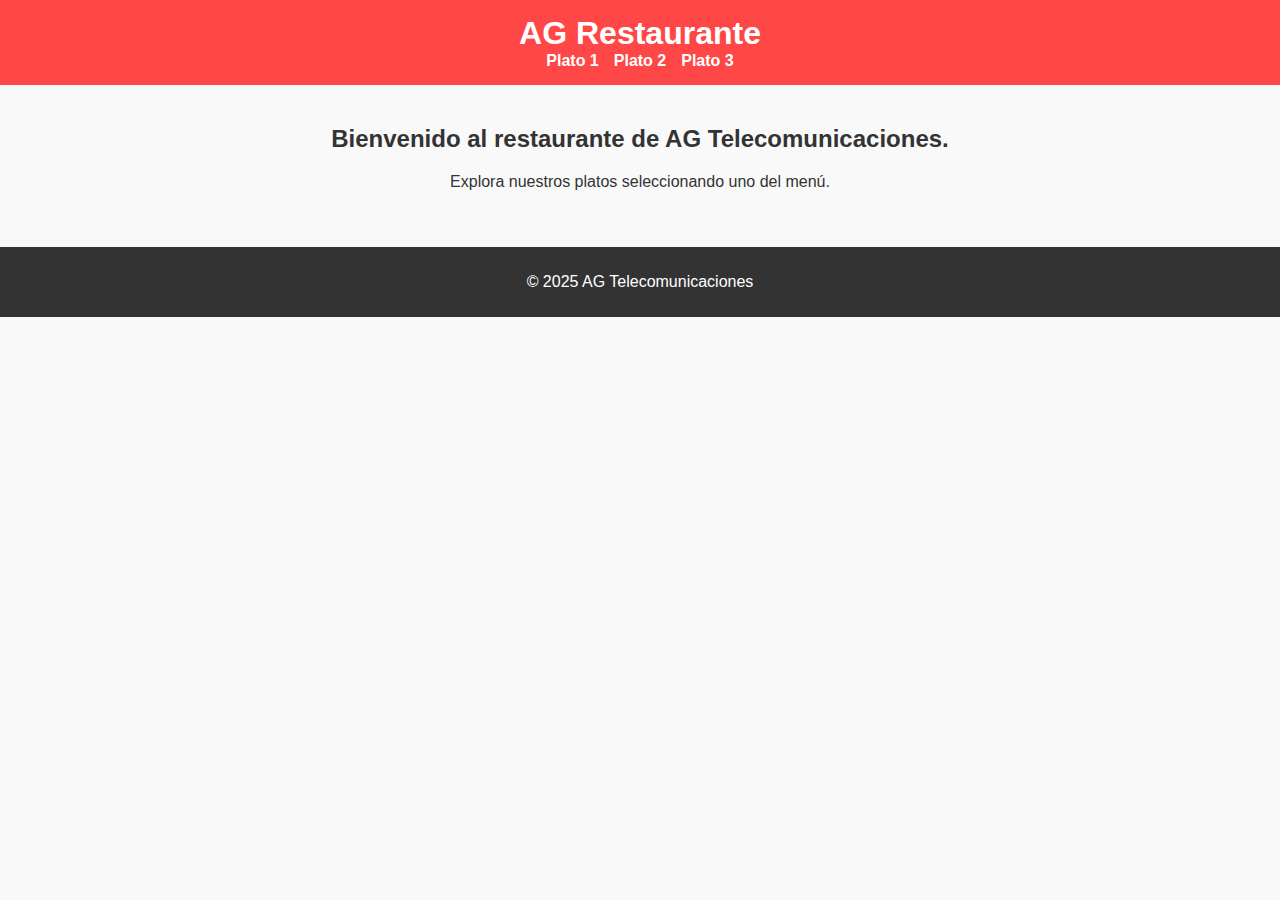
<file: index.html>
<!DOCTYPE html>
<html>
<head>
    <title>AG Restaurante</title>
    <link rel="stylesheet" href="styles.css">
</head>
<body>
    <header>
        <h1>AG Restaurante</h1>
        <nav>
            <ul>
                <li><a href="plato1.html">Plato 1</a></li>
                <li><a href="plato2.html">Plato 2</a></li>
                <li><a href="plato3.html">Plato 3</a></li>
            </ul>
        </nav>
    </header>
    <main>
        <h2>Bienvenido al restaurante de AG Telecomunicaciones.</h2>
        <p>Explora nuestros platos seleccionando uno del menú.</p>
    </main>
    <footer>
        <p>&copy; 2025 AG Telecomunicaciones</p>
    </footer>
</body>
</html>
</file>
<file: styles.css>
body {
    font-family: Arial, sans-serif;
    margin: 0;
    padding: 0;
    background-color: #f9f9f9;
    color: #333;
}

header {
    background-color: #ff4747;
    color: white;
    padding: 15px 0;
    text-align: center;
}

header h1 {
    margin: 0;
    font-size: 2em;
}

nav ul {
    list-style: none;
    padding: 0;
    margin: 0;
    display: flex;
    justify-content: center;
    gap: 15px;
}

nav ul li {
    display: inline;
}

nav ul li a {
    color: white;
    text-decoration: none;
    font-weight: bold;
}

nav ul li a:hover {
    text-decoration: underline;
}

main {
    text-align: center;
    padding: 20px;
}

main h2 {
    color: ##ff4747;
}

main .plato-img {
    width: 300px;
    height: auto;
    margin: 20px 0;
    border-radius: 10px;
    box-shadow: 0 4px 8px rgba(0, 0, 0, 0.2);
}

footer {
    background-color: #333;
    color: white;
    text-align: center;
    padding: 10px 0;
    margin-top: 20px;
}
</file>
